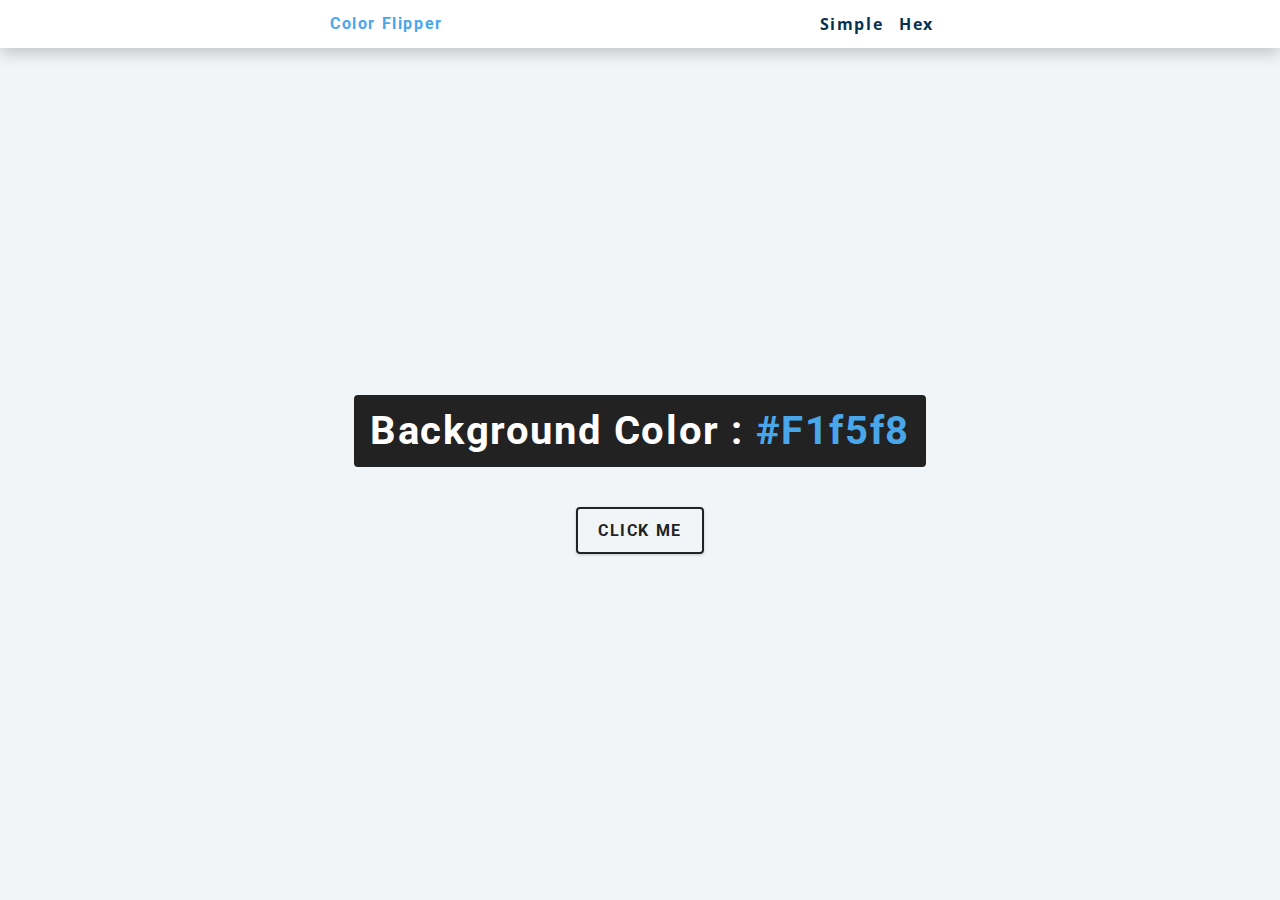
<file: color-flipper/index.html>
<!DOCTYPE html>
<html lang="en">
  <head>
    <meta charset="UTF-8" />
    <meta name="viewport" content="width=device-width, initial-scale=1.0" />
    <title>Color Flipper || Simple</title>

    <!-- styles -->
    <link rel="stylesheet" href="styles.css" />
  </head>
  <body>
    <nav>
      <div class="nav-center">
        <h4>Color Flipper</h4>
        <ul class="nav-links">
          <li>
            <a href="index.html">Simple</a>
          </li>
          <li>
            <a href="hex.html">Hex</a>
          </li>
        </ul>
      </div>
    </nav>
    <main>
      <div class="container">
        <h2>background color : <span class="color">#f1f5f8</span></h2>
        <button class="btn btn-hero" id="btn">Click Me</button>
      </div>
    </main>
    <!-- javascript -->
    <script src="app.js"></script>
  </body>
</html>
</file>
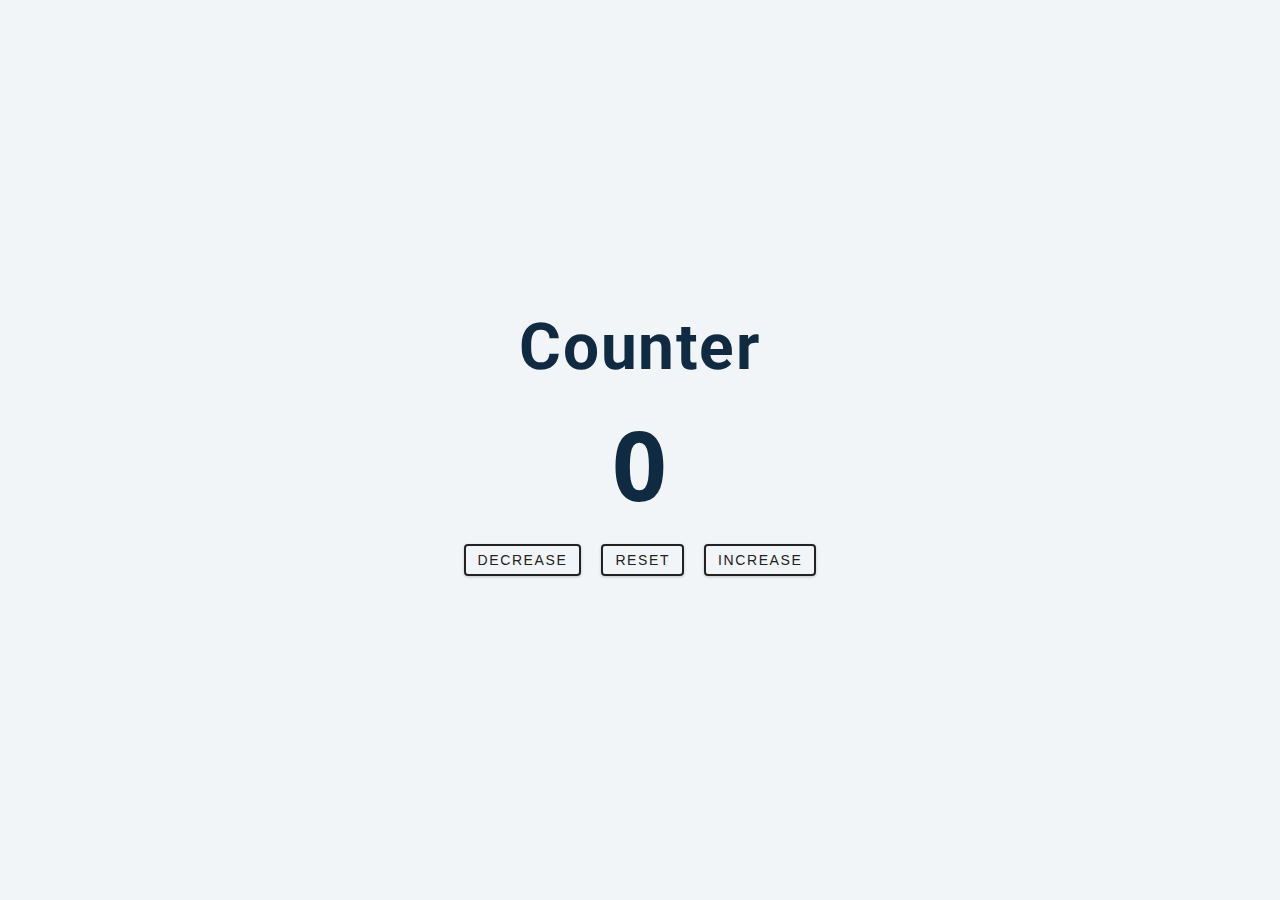
<file: counter/index.html>
<!DOCTYPE html>
<html lang="en">
  <head>
    <meta charset="UTF-8" />
    <meta name="viewport" content="width=device-width, initial-scale=1.0" />
    <title>Counter</title>

    <!-- styles -->
    <link rel="stylesheet" href="styles.css" />
  </head>
  <body>
    <main>
      <div class="container">
        <h1>Counter</h1>
        <span id="value">0</span>
        <div class="button-container">
          <button class="btn decrease">Decrease</button>
          <button class="btn reset">Reset</button>
          <button class="btn increase">Increase</button>
        </div>
      </div>
    </main>
    <!-- javascript -->
    <script src="app.js"></script>
  </body>
</html>
</file>
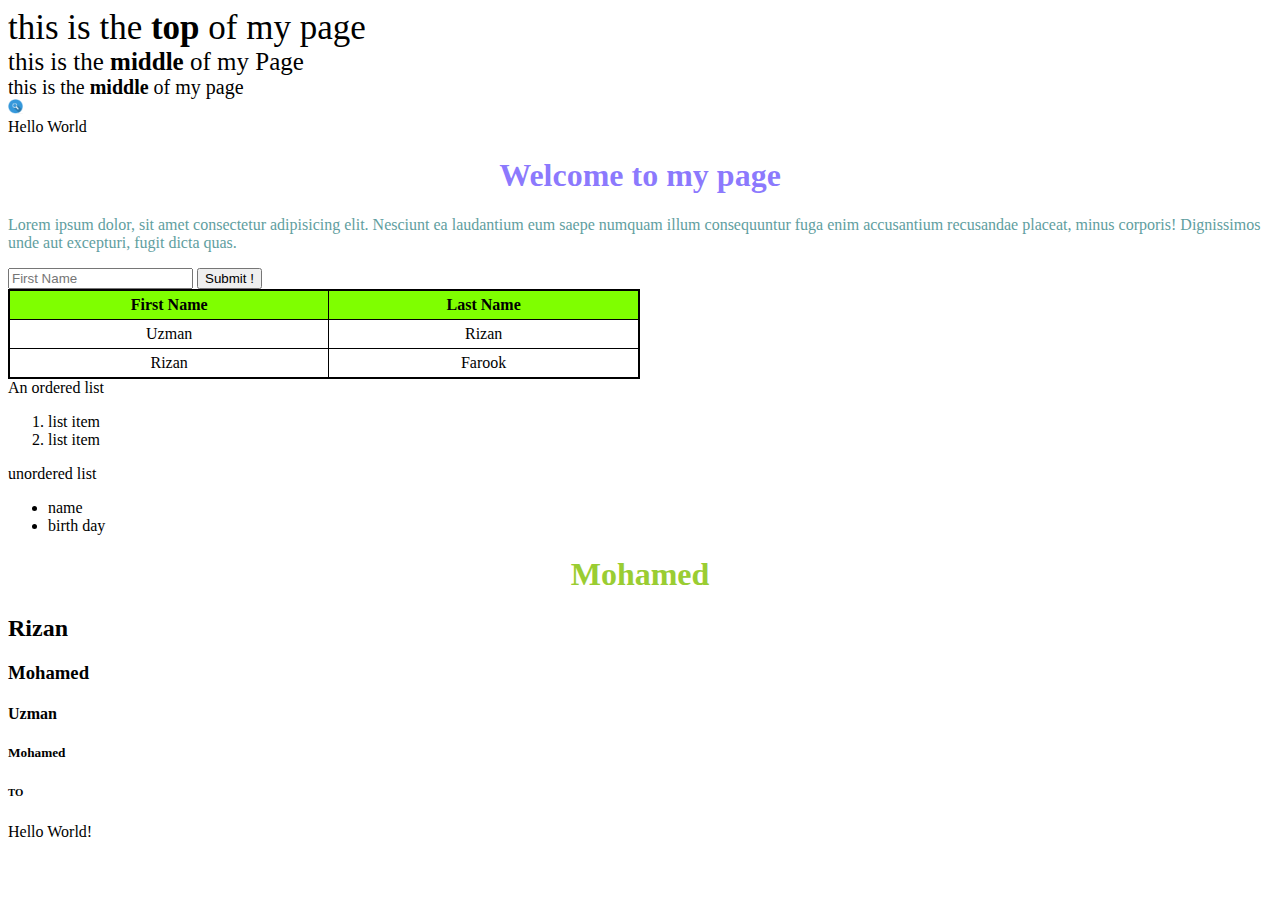
<file: lecture0.html>
<!DOCTYPE html>
<html>
  <head>
    <title>My Web Page</title>
    <style>
      #top {
        font-size: 35px;
      }
      #middle {
        font-size: 25px;
      }
      #bottom {
        font-size: 20px;
      }
      .name {
        font-weight: bold;
      }
      table {
        border: 2px solid black;
        border-collapse: collapse;
        width: 50%;
      }
      th,
      td {
        border: 1px solid black;
        padding: 5px;
        text-align: center;
      }
      th {
        background-color: chartreuse;
      }
      /**div {
        background-color: olive;
        height: 100px;
        width: 300px;
        margin: 30px;
        padding: 20px;
        font-family: "Franklin Gothic Medium", "Arial Narrow", Arial, sans-serif;
        font-size: medium;
        font-weight: bold;
        border: 20px double brown;
      }**/
      h1 {
        color: chartreuse;
        text-align: right;
      }
    </style>
    <link rel="stylesheet" href="lecture0.css" />
  </head>
  <body>
    <div id="top">this is the <span class="name">top</span> of my page</div>
    <div id="middle">
      this is the <span class="name">middle </span>of my Page
    </div>
    <div id="bottom">
      this is the <span class="name">middle</span> of my page
    </div>
    <img src="./search-icon.jpg" alt="smile emoji" width="15" height="15" />
    <div>Hello World</div>
    <h1 style="color: #2803fc8a; text-align: center">Welcome to my page</h1>
    <p>
      Lorem ipsum dolor, sit amet consectetur adipisicing elit. Nesciunt ea
      laudantium eum saepe numquam illum consequuntur fuga enim accusantium
      recusandae placeat, minus corporis! Dignissimos unde aut excepturi, fugit
      dicta quas.
    </p>
    <form>
      <input type="text" placeholder="First Name" name="Name" />
      <button>Submit !</button>
    </form>
    <table>
      <tr>
        <th>First Name</th>
        <th>Last Name</th>
      </tr>
      <tr>
        <td>Uzman</td>
        <td>Rizan</td>
      </tr>
      <tr>
        <td>Rizan</td>
        <td>Farook</td>
      </tr>
    </table>

    An ordered list
    <ol>
      <li>list item</li>
      <li>list item</li>
    </ol>
    unordered list
    <ul>
      <li>name</li>
      <li>birth day</li>
    </ul>
    <h1>Mohamed</h1>
    <h2>Rizan</h2>
    <h3>Mohamed</h3>
    <h4>Uzman</h4>
    <h5>Mohamed</h5>
    <h6>TO</h6>
    Hello World!
  </body>
</html>
</file>
<file: color-flipper/styles.css>
/*
=============== 
Fonts
===============
*/
@import url("https://fonts.googleapis.com/css?family=Open+Sans|Roboto:400,700&display=swap");

/*
=============== 
Variables
===============
*/

:root {
  /* dark shades of primary color*/
  --clr-primary-1: hsl(205, 86%, 17%);
  --clr-primary-2: hsl(205, 77%, 27%);
  --clr-primary-3: hsl(205, 72%, 37%);
  --clr-primary-4: hsl(205, 63%, 48%);
  /* primary/main color */
  --clr-primary-5: hsl(205, 78%, 60%);
  /* lighter shades of primary color */
  --clr-primary-6: hsl(205, 89%, 70%);
  --clr-primary-7: hsl(205, 90%, 76%);
  --clr-primary-8: hsl(205, 86%, 81%);
  --clr-primary-9: hsl(205, 90%, 88%);
  --clr-primary-10: hsl(205, 100%, 96%);
  /* darkest grey - used for headings */
  --clr-grey-1: hsl(209, 61%, 16%);
  --clr-grey-2: hsl(211, 39%, 23%);
  --clr-grey-3: hsl(209, 34%, 30%);
  --clr-grey-4: hsl(209, 28%, 39%);
  /* grey used for paragraphs */
  --clr-grey-5: hsl(210, 22%, 49%);
  --clr-grey-6: hsl(209, 23%, 60%);
  --clr-grey-7: hsl(211, 27%, 70%);
  --clr-grey-8: hsl(210, 31%, 80%);
  --clr-grey-9: hsl(212, 33%, 89%);
  --clr-grey-10: hsl(210, 36%, 96%);
  --clr-white: #fff;
  --clr-red-dark: hsl(360, 67%, 44%);
  --clr-red-light: hsl(360, 71%, 66%);
  --clr-green-dark: hsl(125, 67%, 44%);
  --clr-green-light: hsl(125, 71%, 66%);
  --clr-black: #222;
  --ff-primary: "Roboto", sans-serif;
  --ff-secondary: "Open Sans", sans-serif;
  --transition: all 0.3s linear;
  --spacing: 0.1rem;
  --radius: 0.25rem;
  --light-shadow: 0 5px 15px rgba(0, 0, 0, 0.1);
  --dark-shadow: 0 5px 15px rgba(0, 0, 0, 0.2);
  --max-width: 1170px;
  --fixed-width: 620px;
}
/*
=============== 
Global Styles
===============
*/

*,
::after,
::before {
  margin: 0;
  padding: 0;
  box-sizing: border-box;
}
body {
  font-family: var(--ff-secondary);
  background: var(--clr-grey-10);
  color: var(--clr-grey-1);
  line-height: 1.5;
  font-size: 0.875rem;
}
ul {
  list-style-type: none;
}
a {
  text-decoration: none;
}
h1,
h2,
h3,
h4 {
  letter-spacing: var(--spacing);
  text-transform: capitalize;
  line-height: 1.25;
  margin-bottom: 0.75rem;
  font-family: var(--ff-primary);
}
h1 {
  font-size: 3rem;
}
h2 {
  font-size: 2rem;
}
h3 {
  font-size: 1.25rem;
}
h4 {
  font-size: 0.875rem;
}
p {
  margin-bottom: 1.25rem;
  color: var(--clr-grey-5);
}
@media screen and (min-width: 800px) {
  h1 {
    font-size: 4rem;
  }
  h2 {
    font-size: 2.5rem;
  }
  h3 {
    font-size: 1.75rem;
  }
  h4 {
    font-size: 1rem;
  }
  body {
    font-size: 1rem;
  }
  h1,
  h2,
  h3,
  h4 {
    line-height: 1;
  }
}
/*  global classes */

/* section */
.section {
  padding: 5rem 0;
}

.section-center {
  width: 90vw;
  margin: 0 auto;
  max-width: 1170px;
}
@media screen and (min-width: 992px) {
  .section-center {
    width: 95vw;
  }
}
main {
  min-height: 100vh;
  display: grid;
  place-items: center;
}

/*
=============== 
Nav
===============
*/
nav {
  background: var(--clr-white);
  height: 3rem;
  display: grid;
  align-items: center;
  box-shadow: var(--dark-shadow);
}
.nav-center {
  width: 90vw;
  max-width: var(--fixed-width);
  margin: 0 auto;
  display: flex;
  align-items: center;
  justify-content: space-between;
}
.nav-center h4 {
  margin-bottom: 0;
  color: var(--clr-primary-5);
}
.nav-links {
  display: flex;
}
nav a {
  text-transform: capitalize;
  font-weight: 700;
  font-size: 1rem;
  color: var(--clr-primary-1);
  letter-spacing: var(--spacing);
  margin-right: 1rem;
}
nav a:hover {
  color: var(--clr-primary-5);
}
/*
=============== 
Container
===============
*/
main {
  min-height: calc(100vh - 3rem);
  display: grid;
  place-items: center;
}
.container {
  text-align: center;
}
.container h2 {
  background: var(--clr-black);
  color: var(--clr-white);
  padding: 1rem;
  border-radius: var(--radius);
  margin-bottom: 2.5rem;
}
.color {
  color: var(--clr-primary-5);
}
.btn-hero {
  font-family: var(--ff-primary);
  text-transform: uppercase;
  background: transparent;
  color: var(--clr-black);
  letter-spacing: var(--spacing);
  display: inline-block;
  font-weight: 700;
  transition: var(--transition);
  border: 2px solid var(--clr-black);
  cursor: pointer;
  box-shadow: 0 1px 3px rgba(0, 0, 0, 0.2);
  border-radius: var(--radius);
  font-size: 1rem;
  padding: 0.75rem 1.25rem;
}
.btn-hero:hover {
  color: var(--clr-white);
  background: var(--clr-black);
}
</file>
<file: counter/styles.css>
/*
=============== 
Fonts
===============
*/
@import url("https://fonts.googleapis.com/css?family=Open+Sans|Roboto:400,700&display=swap");

/*
=============== 
Variables
===============
*/

:root {
  /* dark shades of primary color*/
  --clr-primary-1: hsl(205, 86%, 17%);
  --clr-primary-2: hsl(205, 77%, 27%);
  --clr-primary-3: hsl(205, 72%, 37%);
  --clr-primary-4: hsl(205, 63%, 48%);
  /* primary/main color */
  --clr-primary-5: hsl(205, 78%, 60%);
  /* lighter shades of primary color */
  --clr-primary-6: hsl(205, 89%, 70%);
  --clr-primary-7: hsl(205, 90%, 76%);
  --clr-primary-8: hsl(205, 86%, 81%);
  --clr-primary-9: hsl(205, 90%, 88%);
  --clr-primary-10: hsl(205, 100%, 96%);
  /* darkest grey - used for headings */
  --clr-grey-1: hsl(209, 61%, 16%);
  --clr-grey-2: hsl(211, 39%, 23%);
  --clr-grey-3: hsl(209, 34%, 30%);
  --clr-grey-4: hsl(209, 28%, 39%);
  /* grey used for paragraphs */
  --clr-grey-5: hsl(210, 22%, 49%);
  --clr-grey-6: hsl(209, 23%, 60%);
  --clr-grey-7: hsl(211, 27%, 70%);
  --clr-grey-8: hsl(210, 31%, 80%);
  --clr-grey-9: hsl(212, 33%, 89%);
  --clr-grey-10: hsl(210, 36%, 96%);
  --clr-white: #fff;
  --clr-red-dark: hsl(360, 67%, 44%);
  --clr-red-light: hsl(360, 71%, 66%);
  --clr-green-dark: hsl(125, 67%, 44%);
  --clr-green-light: hsl(125, 71%, 66%);
  --clr-black: #222;
  --ff-primary: "Roboto", sans-serif;
  --ff-secondary: "Open Sans", sans-serif;
  --transition: all 0.3s linear;
  --spacing: 0.1rem;
  --radius: 0.25rem;
  --light-shadow: 0 5px 15px rgba(0, 0, 0, 0.1);
  --dark-shadow: 0 5px 15px rgba(0, 0, 0, 0.2);
  --max-width: 1170px;
  --fixed-width: 620px;
}
/*
=============== 
Global Styles
===============
*/

*,
::after,
::before {
  margin: 0;
  padding: 0;
  box-sizing: border-box;
}
body {
  font-family: var(--ff-secondary);
  background: var(--clr-grey-10);
  color: var(--clr-grey-1);
  line-height: 1.5;
  font-size: 0.875rem;
}
ul {
  list-style-type: none;
}
a {
  text-decoration: none;
}
h1,
h2,
h3,
h4 {
  letter-spacing: var(--spacing);
  text-transform: capitalize;
  line-height: 1.25;
  margin-bottom: 0.75rem;
  font-family: var(--ff-primary);
}
h1 {
  font-size: 3rem;
}
h2 {
  font-size: 2rem;
}
h3 {
  font-size: 1.25rem;
}
h4 {
  font-size: 0.875rem;
}
p {
  margin-bottom: 1.25rem;
  color: var(--clr-grey-5);
}
@media screen and (min-width: 800px) {
  h1 {
    font-size: 4rem;
  }
  h2 {
    font-size: 2.5rem;
  }
  h3 {
    font-size: 1.75rem;
  }
  h4 {
    font-size: 1rem;
  }
  body {
    font-size: 1rem;
  }
  h1,
  h2,
  h3,
  h4 {
    line-height: 1;
  }
}
/*  global classes */

/* section */
.section {
  padding: 5rem 0;
}

.section-center {
  width: 90vw;
  margin: 0 auto;
  max-width: 1170px;
}
@media screen and (min-width: 992px) {
  .section-center {
    width: 95vw;
  }
}
main {
  min-height: 100vh;
  display: grid;
  place-items: center;
}

/*
=============== 
Counter
===============
*/

main {
  min-height: 100vh;
  display: grid;
  place-items: center;
}
.container {
  text-align: center;
}
#value {
  font-size: 6rem;
  font-weight: bold;
}
.btn {
  text-transform: uppercase;
  background: transparent;
  color: var(--clr-black);
  padding: 0.375rem 0.75rem;
  letter-spacing: var(--spacing);
  display: inline-block;
  transition: var(--transition);
  font-size: 0.875rem;
  border: 2px solid var(--clr-black);
  cursor: pointer;
  box-shadow: 0 1px 3px rgba(0, 0, 0, 0.2);
  border-radius: var(--radius);
  margin: 0.5rem;
}
.btn:hover {
  color: var(--clr-white);
  background: var(--clr-black);
}
</file>
<file: lecture0.css>
h1 {
  color: yellowgreen;
  text-align: center;
}
p {
  color: cadetblue;
}
</file>
